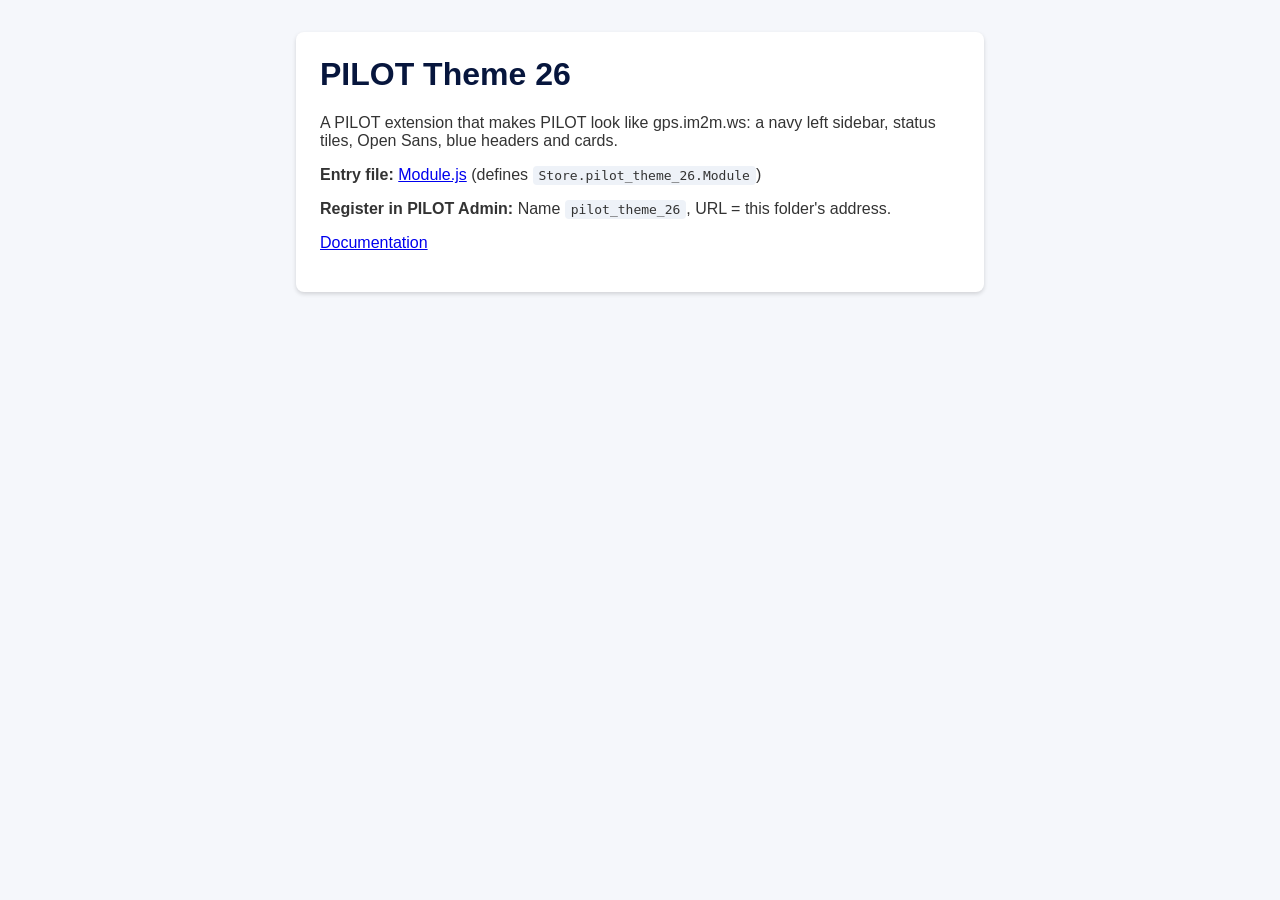
<file: index.html>
<!doctype html>
<html lang="en">
<head>
<meta charset="utf-8">
<meta name="viewport" content="width=device-width, initial-scale=1">
<title>PILOT Theme 26</title>
<style>
  body { font-family: Arial, sans-serif; margin: 0; padding: 32px 16px; background: #f5f7fb; color: #333; }
  main { max-width: 640px; margin: 0 auto; background: #fff; border-radius: 8px; padding: 24px; box-shadow: 0 2px 4px rgba(0,0,0,.15); }
  h1 { margin-top: 0; color: #07163D; }
  code { background: #eef2f8; padding: 2px 6px; border-radius: 4px; }
</style>
</head>
<body>
<main>
  <h1>PILOT Theme 26</h1>
  <p>A PILOT extension that makes PILOT look like gps.im2m.ws: a navy left sidebar, status tiles, Open Sans, blue headers and cards.</p>
  <p><strong>Entry file:</strong> <a href="Module.js">Module.js</a> (defines <code>Store.pilot_theme_26.Module</code>)</p>
  <p><strong>Register in PILOT Admin:</strong> Name <code>pilot_theme_26</code>, URL = this folder's address.</p>
  <p><a href="doc/">Documentation</a></p>
</main>
</body>
</html>
</file>
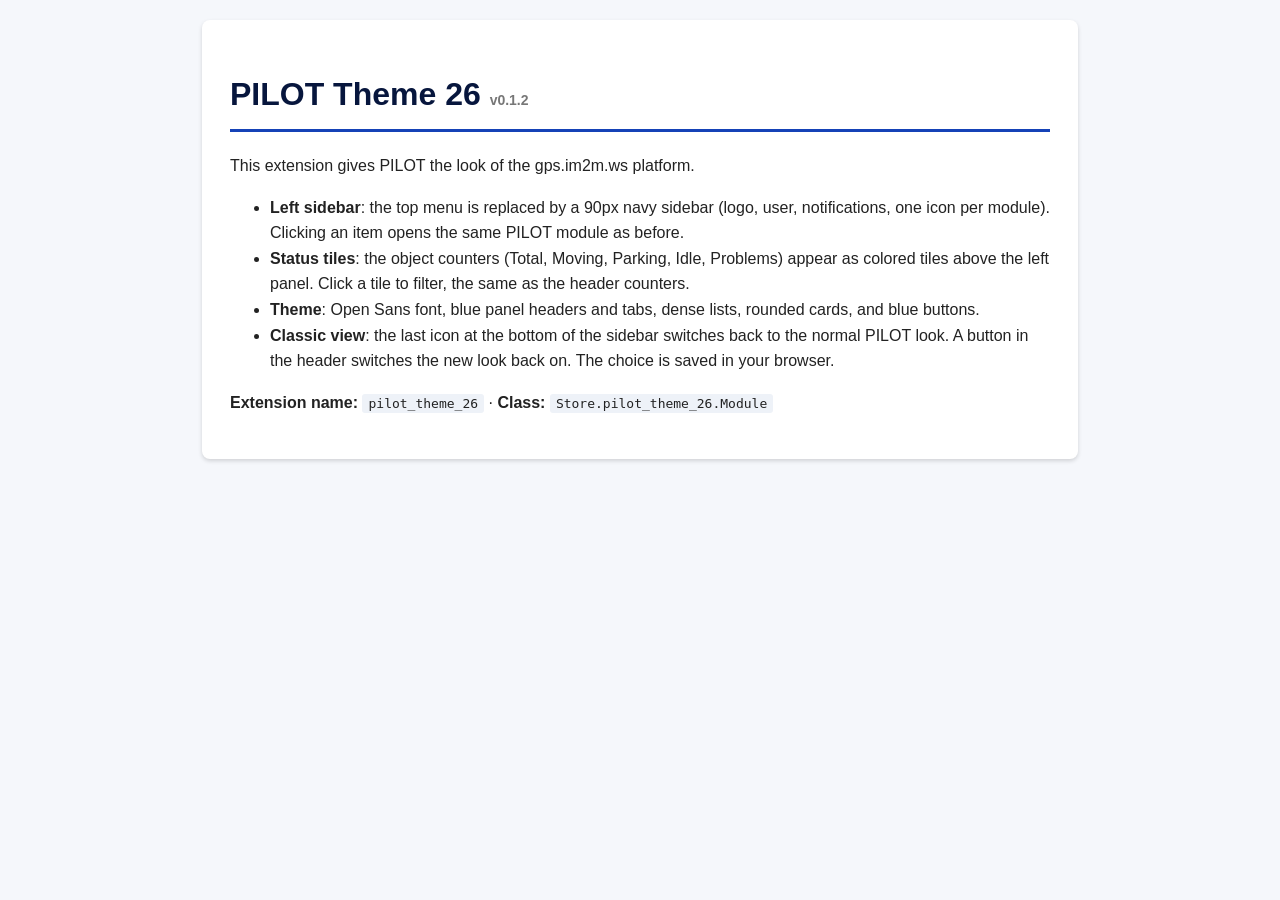
<file: doc/index.html>
<!doctype html>
<html lang="en">
<head>
<meta charset="utf-8">
<meta name="viewport" content="width=device-width, initial-scale=1">
<title>PILOT Theme 26 - Documentation</title>
<style>
  body { font-family: Arial, sans-serif; line-height: 1.6; margin: 0; padding: 20px; background: #f5f7fb; color: #222; }
  .c { max-width: 820px; margin: 0 auto; background: #fff; padding: 28px; border-radius: 8px; box-shadow: 0 2px 4px rgba(0,0,0,.15); }
  h1 { color: #07163D; border-bottom: 3px solid #1542B7; padding-bottom: 8px; }
  code { background: #eef2f8; padding: 2px 6px; border-radius: 3px; }
</style>
</head>
<body>
<div class="c">
  <h1>PILOT Theme 26 <small style="font-size:14px;color:#777">v0.1.2</small></h1>
  <p>This extension gives PILOT the look of the gps.im2m.ws platform.</p>
  <ul>
    <li><strong>Left sidebar</strong>: the top menu is replaced by a 90px navy sidebar (logo, user, notifications, one icon per module). Clicking an item opens the same PILOT module as before.</li>
    <li><strong>Status tiles</strong>: the object counters (Total, Moving, Parking, Idle, Problems) appear as colored tiles above the left panel. Click a tile to filter, the same as the header counters.</li>
    <li><strong>Theme</strong>: Open Sans font, blue panel headers and tabs, dense lists, rounded cards, and blue buttons.</li>
    <li><strong>Classic view</strong>: the last icon at the bottom of the sidebar switches back to the normal PILOT look. A button in the header switches the new look back on. The choice is saved in your browser.</li>
  </ul>
  <p><strong>Extension name:</strong> <code>pilot_theme_26</code> · <strong>Class:</strong> <code>Store.pilot_theme_26.Module</code></p>
</div>
</body>
</html>
</file>
